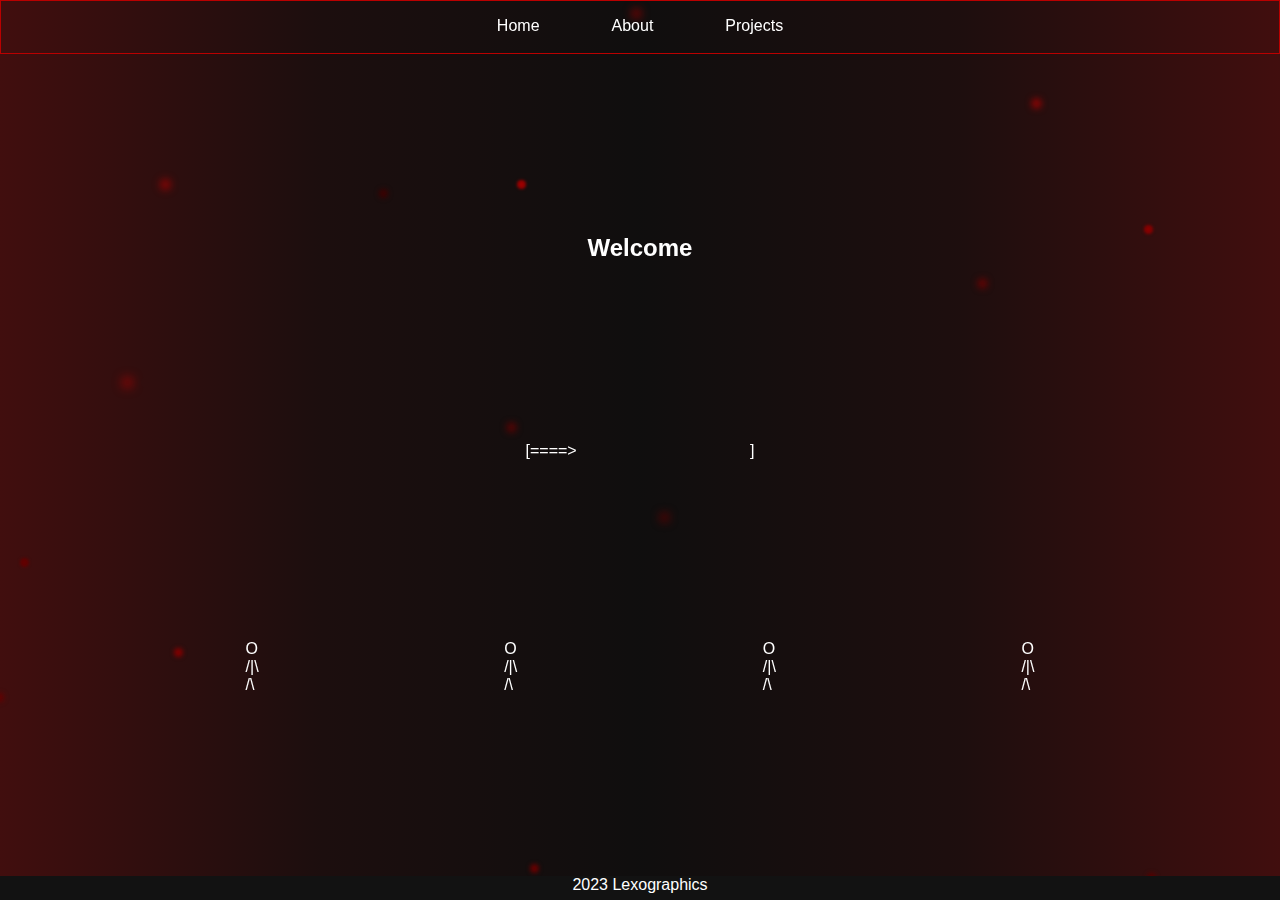
<file: index2.html>
<!DOCTYPE html>
<html lang="en">

<head>
    <meta charset="UTF-8">
    <meta http-equiv="X-UA-Compatible" content="IE=edge">
    <meta name="viewport" content="width=device-width, initial-scale=1.0">
    <title> sadk </title>
    <link rel="icon" type="image/png" href="/static/icon.png">
    <link rel="canonical" href="https://sadk.dev" />

    <link rel="stylesheet" href="css/background.css">
    <link rel="stylesheet" href="css/style.css">

    <!-- Google tag (gtag.js) -->
    <script async src="https://www.googletagmanager.com/gtag/js?id=G-7KKZL8F05W"></script>
    <script>
        window.dataLayer = window.dataLayer || [];
        function gtag() { dataLayer.push(arguments); }
        gtag('js', new Date());

        gtag('config', 'G-7KKZL8F05W');
    </script>
</head>

<body>
    <nav>
        <ul>
            <li><a class="underline-hover-center" href="#">Home</a></li>
            <li><a class="underline-hover-center" href="#">About</a></li>
            <li><a class="underline-hover-center" href="#">Projects</a></li>
        </ul>
    </nav>

    <div id="first-panel" class="column space-evenly cross-center">
        <h2 class="center">Welcome</h2>
        <div>
            <p class="center" id="loading"></p>
        </div>
        <div class="row space-evenly">
            <div>
                <p>O</p>
                <p>/|\</p>
                <p>/\</p>
            </div>
            <div>
                <p>O</p>
                <p>/|\</p>
                <p>/\</p>
            </div>
            <div>
                <p>O</p>
                <p>/|\</p>
                <p>/\</p>
            </div>
            <div>
                <p>O</p>
                <p>/|\</p>
                <p>/\</p>
            </div>
        </div>

    </div>
    <footer class="row center cross-center">
        <p>2023 Lexographics</p>
    </footer>



    <div class="bg"></div>
    <!-- thanks to https://wweb.dev/resources/animated-css-background-generator -->
    <div class="background">
        <span></span>
        <span></span>
        <span></span>
        <span></span>
        <span></span>
        <span></span>
        <span></span>
        <span></span>
        <span></span>
        <span></span>
        <span></span>
        <span></span>
        <span></span>
        <span></span>
        <span></span>
        <span></span>
        <span></span>
        <span></span>
        <span></span>
        <span></span>
    </div>
    <script src="src/index.js"></script>
</body>

</html>
</file>
<file: css/style.css>
*, *::before, *::after {
    margin: 0;
    padding: 0;
    box-sizing: border-box;
}

@import url('https://fonts.googleapis.com/css2?family=Kanit:wght@100;200;300;400;500;600&display=swap');

* {
    font-family: 'Kanit', sans-serif;
}

:root {
    --primary-color: #ba0000;
    --secondary-color: #7c0000;
    --tertiary-color: #3e0000;

    --background-color: #121212;
    --text-color: #fff;

    --hover-color: 	#f80000;

    --black: #000000;

}

body {
    background-color: var(--background-color);
    width: 100%;
    min-height: 100vh;
}

.bg {
    z-index: -99;
    position: fixed;
    left: 0;
    top: 0;
    width: 100vw;
    height: 100vh;
    background: rgb(255,0,0);
    background: linear-gradient(90deg, rgba(255,0,0,0.2) 0%, rgba(71,0,0,0.2) 25%, rgba(8,0,0,0.2) 50%, rgba(78,0,0,0.2) 75%, rgba(255,0,0,0.2) 100%);
}

h1, h2, h3, h4, h5, h6, p, span {
    color: var(--text-color);
}

nav {
    border: 1px solid var(--primary-color);
}

nav ul {
    list-style: none;
    display: flex;
    justify-content: center;
}

nav ul li {
    padding: 1rem 2rem;
    
}

nav ul li a {
    color: white;
    text-decoration: none;
    padding: 0 0.25rem;
    
    transition: 0.3s;
}

nav ul li a:hover {
    color: var(--hover-color);
}



.underline-hover-center {
    display: inline-block;
    position: relative;
    padding-bottom: 2px;
}

.underline-hover-center::before {
    content: "";
    position: absolute;
    left: 50%;
    bottom: 0;
    width: 0;
    height: 1px;
    background-color: var(--hover-color);
    transition: 0.4s;
}

.underline-hover-center:hover::before {
    left: 0;
    width: 100%;
}


.flex-fixed > * {
    flex-basis: 100%;
    text-align: center;
}

.column {
    display: flex;
    flex-direction: column;
}
.row {
    display: flex;
    flex-direction: row;
}

.column.center, .row.center {
    justify-content: center;
}
.column.space-around, .row.space-around {
    justify-content: space-around;
}
.column.space-evenly, .row.space-evenly {
    justify-content: space-evenly;
}

.column.cross-center .row.cross-center {
    align-items: center;
}

h1.center, h2.center, h2.center, h3.center, h4.center, h5.center, h6.center, p.center, span.center {
    text-align: center;
}

#first-panel {
    height: calc(100vh - 5rem);
}

footer {
    position: fixed;
    bottom: 0;
    left: 0;
    width: 100vw;
    height: 1.5rem;
    user-select: none;
    background-color: var(--background-color);
}
</file>
<file: css/background.css>
/* thanks to https://wweb.dev/resources/animated-css-background-generator */

@keyframes move {
    100% {
        transform: translate3d(0, 0, 1px) rotate(360deg);
    }
}

.background {
    position: fixed;
    width: 100vw;
    height: 100vh;
    top: 0;
    left: 0;
    background: var(--background-color);
    overflow: hidden;
    z-index: -100;
}

.background span {
    width: 1vmin;
    height: 1vmin;
    border-radius: 1vmin;
    backface-visibility: hidden;
    position: absolute;
    animation: move;
    animation-duration: 45;
    animation-timing-function: linear;
    animation-iteration-count: infinite;
}


.background span:nth-child(0) {
    color: var(--primary-color);
    top: 25%;
    left: 15%;
    animation-duration: 45s;
    animation-delay: -25s;
    transform-origin: -12vw 23vh;
    box-shadow: -2vmin 0 1.1535152590188706vmin currentColor;
}
.background span:nth-child(1) {
    color: var(--secondary-color);
    top: 96%;
    left: 40%;
    animation-duration: 36s;
    animation-delay: -28s;
    transform-origin: -15vw 22vh;
    box-shadow: 2vmin 0 0.5272396323770756vmin currentColor;
}
.background span:nth-child(2) {
    color: var(--secondary-color);
    top: 99%;
    left: 23%;
    animation-duration: 40s;
    animation-delay: -37s;
    transform-origin: -3vw -12vh;
    box-shadow: 2vmin 0 1.1957996927473022vmin currentColor;
}
.background span:nth-child(3) {
    color: var(--primary-color);
    top: 11%;
    left: 82%;
    animation-duration: 10s;
    animation-delay: -27s;
    transform-origin: -10vw 6vh;
    box-shadow: -2vmin 0 0.8034818599514217vmin currentColor;
}
.background span:nth-child(4) {
    color: var(--primary-color);
    top: 20%;
    left: 39%;
    animation-duration: 30s;
    animation-delay: -35s;
    transform-origin: 17vw 11vh;
    box-shadow: 2vmin 0 0.33382528666812905vmin currentColor;
}
.background span:nth-child(5) {
    color: var(--tertiary-color);
    top: 77%;
    left: 1%;
    animation-duration: 31s;
    animation-delay: -12s;
    transform-origin: 4vw -18vh;
    box-shadow: -2vmin 0 0.5875693442511278vmin currentColor;
}
.background span:nth-child(6) {
    color: var(--primary-color);
    top: 42%;
    left: 11%;
    animation-duration: 48s;
    animation-delay: -50s;
    transform-origin: -14vw 18vh;
    box-shadow: -2vmin 0 1.1566499502416538vmin currentColor;
}
.background span:nth-child(7) {
    color: var(--tertiary-color);
    top: 62%;
    left: 3%;
    animation-duration: 11s;
    animation-delay: -50s;
    transform-origin: 24vw 1vh;
    box-shadow: -2vmin 0 0.3339016902199641vmin currentColor;
}
.background span:nth-child(8) {
    color: var(--tertiary-color);
    top: 21%;
    left: 31%;
    animation-duration: 42s;
    animation-delay: -34s;
    transform-origin: -14vw 2vh;
    box-shadow: -2vmin 0 0.5443885303646676vmin currentColor;
}
.background span:nth-child(9) {
    color: var(--secondary-color);
    top: 31%;
    left: 75%;
    animation-duration: 16s;
    animation-delay: -42s;
    transform-origin: -20vw 14vh;
    box-shadow: 2vmin 0 0.8287909365550705vmin currentColor;
}
.background span:nth-child(10) {
    color: var(--primary-color);
    top: 1%;
    left: 48%;
    animation-duration: 32s;
    animation-delay: -13s;
    transform-origin: 21vw 1vh;
    box-shadow: 2vmin 0 1.1193698302880313vmin currentColor;
}
.background span:nth-child(11) {
    color: var(--secondary-color);
    top: 25%;
    left: 88%;
    animation-duration: 24s;
    animation-delay: -7s;
    transform-origin: -5vw 5vh;
    box-shadow: 2vmin 0 0.3349586604638237vmin currentColor;
}
.background span:nth-child(12) {
    color: var(--secondary-color);
    top: 57%;
    left: 53%;
    animation-duration: 14s;
    animation-delay: -28s;
    transform-origin: 0vw 2vh;
    box-shadow: -2vmin 0 1.0728770671603447vmin currentColor;
}
.background span:nth-child(13) {
    color: var(--secondary-color);
    top: 72%;
    left: 15%;
    animation-duration: 49s;
    animation-delay: -30s;
    transform-origin: 23vw -14vh;
    box-shadow: -2vmin 0 0.5187290326172829vmin currentColor;
}
.background span:nth-child(14) {
    color: var(--primary-color);
    top: 100%;
    left: 30%;
    animation-duration: 9s;
    animation-delay: -47s;
    transform-origin: 25vw 10vh;
    box-shadow: 2vmin 0 0.9604769916554867vmin currentColor;
}
.background span:nth-child(15) {
    color: var(--secondary-color);
    top: 47%;
    left: 41%;
    animation-duration: 22s;
    animation-delay: -34s;
    transform-origin: 19vw 4vh;
    box-shadow: -2vmin 0 0.7831824848744715vmin currentColor;
}
.background span:nth-child(16) {
    color: var(--primary-color);
    top: 20%;
    left: 14%;
    animation-duration: 16s;
    animation-delay: -5s;
    transform-origin: -22vw -18vh;
    box-shadow: -2vmin 0 0.9242721215873988vmin currentColor;
}
.background span:nth-child(17) {
    color: var(--tertiary-color);
    top: 97%;
    left: 91%;
    animation-duration: 29s;
    animation-delay: -20s;
    transform-origin: 18vw 7vh;
    box-shadow: -2vmin 0 0.46453360416408174vmin currentColor;
}
.background span:nth-child(18) {
    color: var(--primary-color);
    top: 86%;
    left: 8%;
    animation-duration: 18s;
    animation-delay: -46s;
    transform-origin: -6vw -7vh;
}
</file>
